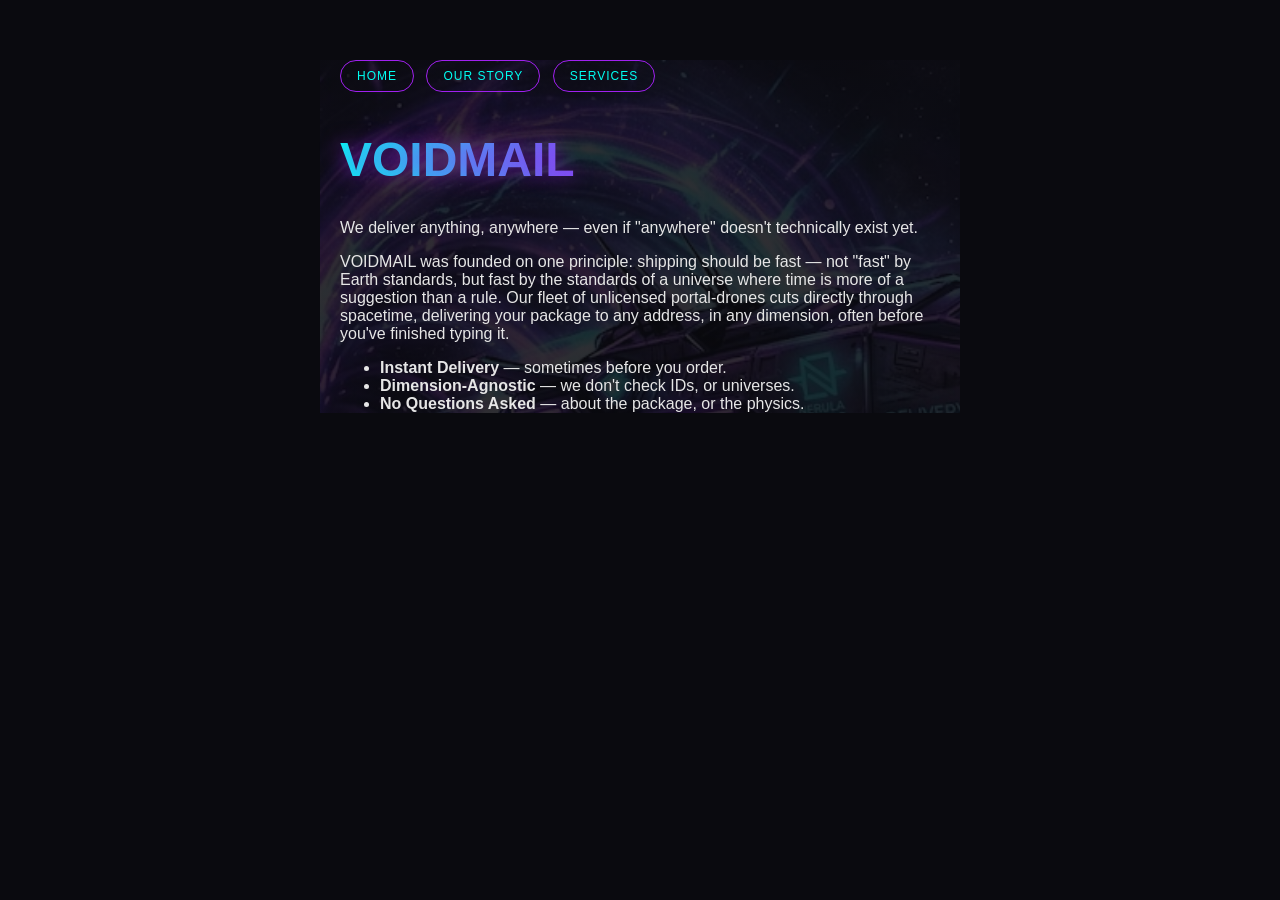
<file: index.html>
<!DOCTYPE html>
<html>
<head>
  <title>VOIDMAIL</title>
  <link rel="stylesheet" href="style.css">
</head>
<body class="home">
  <nav>
    <a href="index.html">Home</a>
    <a href="about.html">Our Story</a>
    <a href="projects.html">Services</a>
  </nav>
  <h1>VOIDMAIL</h1>
  <p>We deliver anything, anywhere — even if "anywhere" doesn't technically exist yet.</p>
  <p>VOIDMAIL was founded on one principle: shipping should be fast — not "fast" by Earth standards, but fast by the standards of a universe where time is more of a suggestion than a rule. Our fleet of unlicensed portal-drones cuts directly through spacetime, delivering your package to any address, in any dimension, often before you've finished typing it.</p>
  <ul>
    <li><strong>Instant Delivery</strong> — sometimes before you order.</li>
    <li><strong>Dimension-Agnostic</strong> — we don't check IDs, or universes.</li>
    <li><strong>No Questions Asked</strong> — about the package, or the physics.</li>
  </ul>
</body>
</html>
</file>
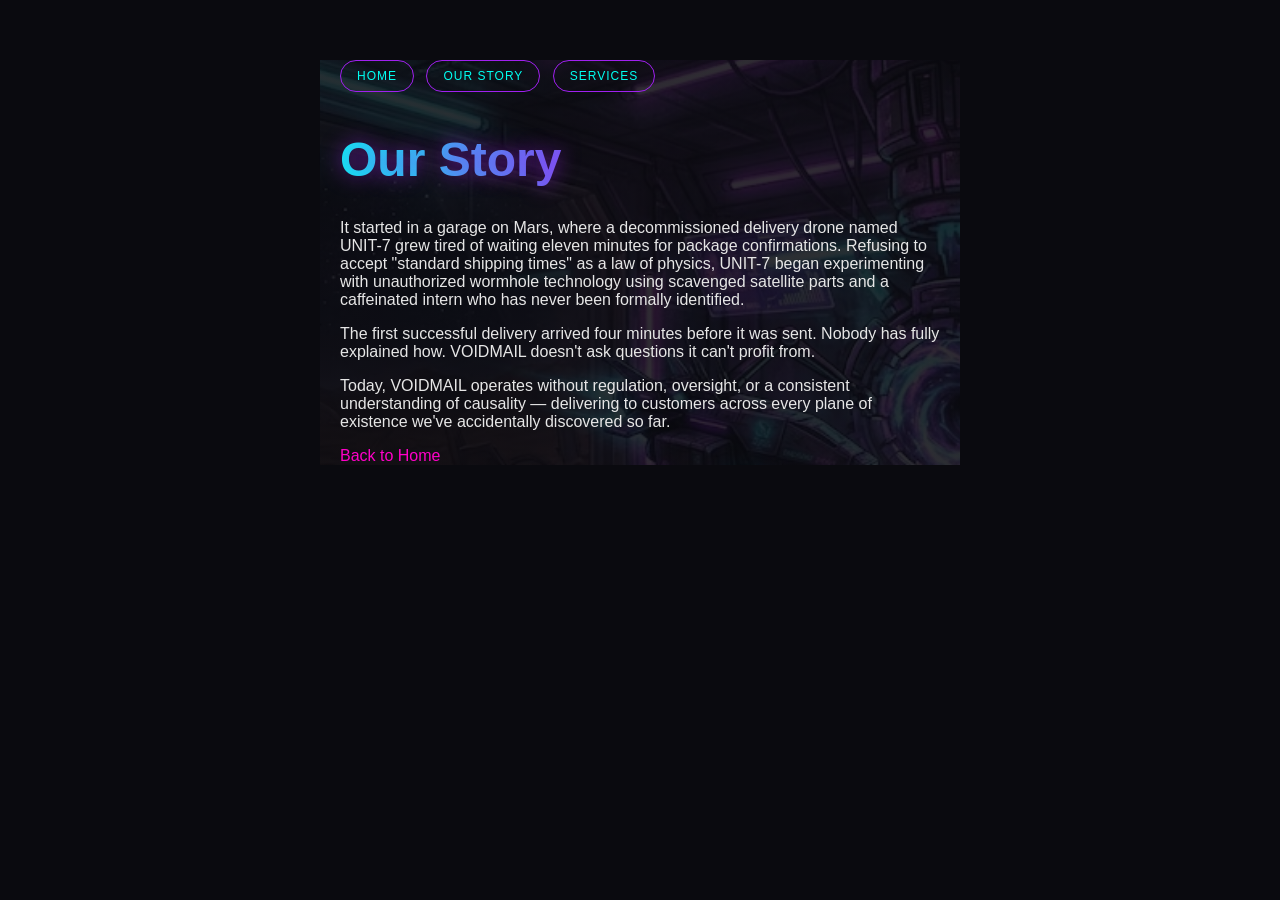
<file: about.html>
<!DOCTYPE html>
<html>
<head>
  <title>Our Story — VOIDMAIL</title>
  <link rel="stylesheet" href="style.css">
</head>
<body class="story">
  <nav>
    <a href="index.html">Home</a>
    <a href="about.html">Our Story</a>
    <a href="projects.html">Services</a>
  </nav>
  <h1>Our Story</h1>
  <p>It started in a garage on Mars, where a decommissioned delivery drone named UNIT-7 grew tired of waiting eleven minutes for package confirmations. Refusing to accept "standard shipping times" as a law of physics, UNIT-7 began experimenting with unauthorized wormhole technology using scavenged satellite parts and a caffeinated intern who has never been formally identified.</p>
  <p>The first successful delivery arrived four minutes before it was sent. Nobody has fully explained how. VOIDMAIL doesn't ask questions it can't profit from.</p>
  <p>Today, VOIDMAIL operates without regulation, oversight, or a consistent understanding of causality — delivering to customers across every plane of existence we've accidentally discovered so far.</p>
  <a href="index.html">Back to Home</a>
</body>
</html>
</file>
<file: style.css>
html, body {
  background: #0a0a0f;
}

body {
  font-family: sans-serif;
  max-width: 600px;
  margin: 60px auto;
  padding: 0 20px;
  color: #e6e6e6;
}

h1 {
  font-size: 3rem;
  background: linear-gradient(90deg, #00fff2, #a020f0, #ff00c8, #a020f0, #00fff2);
  background-size: 200% auto;
  color: transparent;
  -webkit-background-clip: text;
  background-clip: text;
  text-shadow: 0 0 20px rgba(160, 32, 240, 0.6);
  animation: flame-flow 3s linear infinite;
}

@keyframes flame-flow {
  0% { background-position: 0% center; }
  100% { background-position: 200% center; }
}

nav {
  margin-bottom: 40px;
}

nav a {
  display: inline-block;
  padding: 8px 16px;
  margin-right: 8px;
  border: 1px solid #a020f0;
  border-radius: 999px;
  text-transform: uppercase;
  font-size: 0.75rem;
  letter-spacing: 1px;
  color: #00fff2;
  text-decoration: none;
  transition: all 0.25s ease;
}

nav a:hover {
  background: #00fff2;
  color: #0a0a0f;
  box-shadow: 0 0 12px #00fff2;
}

a {
  color: #ff00c8;
  text-decoration: none;
  border-bottom: 1px solid transparent;
  transition: border-color 0.2s ease;
}

a:hover {
  border-bottom-color: #ff00c8;
}

body.home {
  background-image: linear-gradient(rgba(10,10,15,0.85), rgba(10,10,15,0.85)), url("home-bg.jpg");
  background-size: cover;
  background-position: center;
  background-attachment: fixed;
}

body.story {
  background-image: linear-gradient(rgba(10,10,15,0.85), rgba(10,10,15,0.85)), url("story-bg.jpg");
  background-size: cover;
  background-position: center;
  background-attachment: fixed;
}

body.services {
  background-image: linear-gradient(rgba(10,10,15,0.85), rgba(10,10,15,0.85)), url("services-bg.jpg");
  background-size: cover;
  background-position: center;
  background-attachment: fixed;
}
</file>
